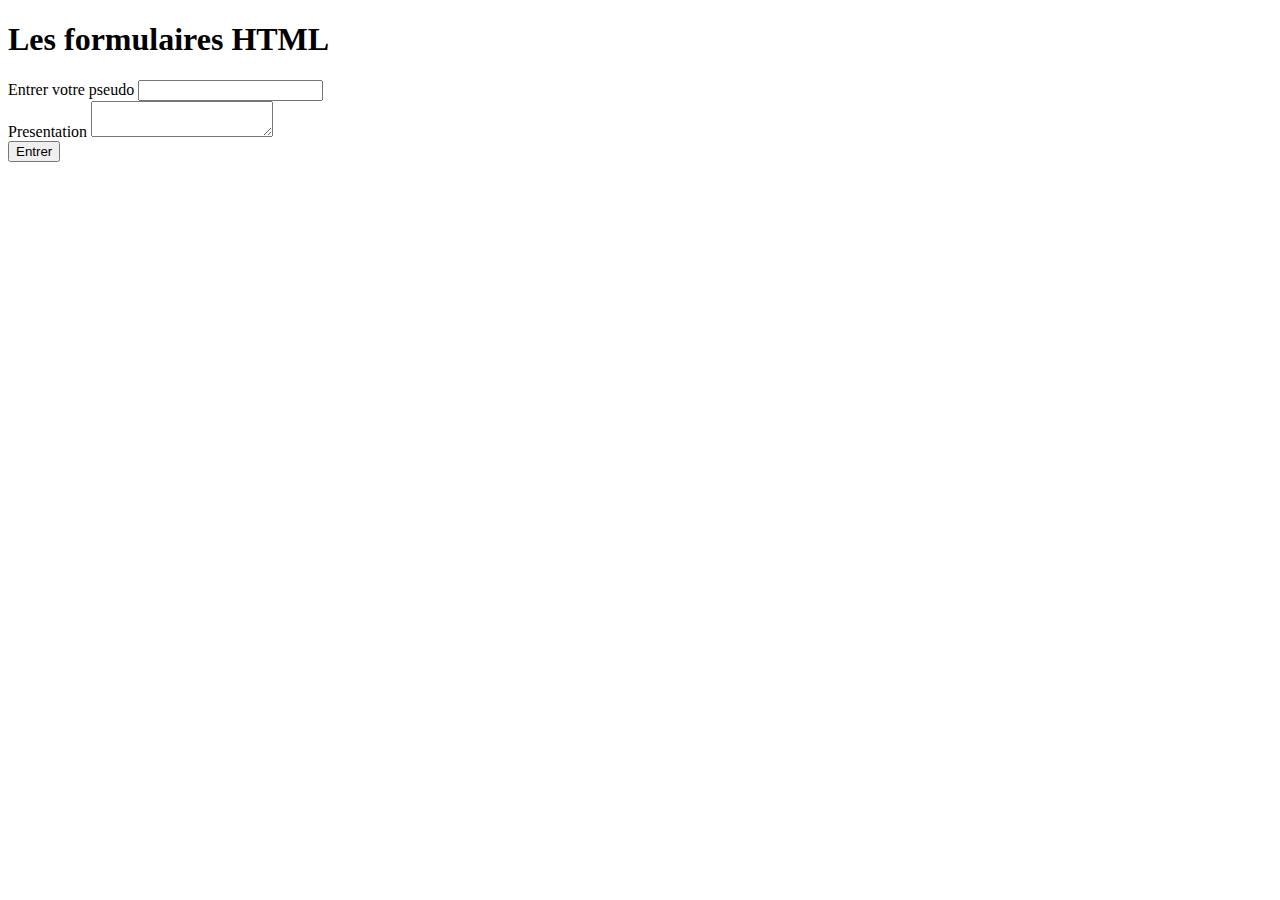
<file: Jours 3/Index.html>
<!DOCTYPE html>
<html lang="en">
  <head>
    <meta charset="UTF-8" />
    <meta name="viewport" content="width=device-width, initial-scale=1.0" />
  </head>
  <body>
    <h1>Les formulaires HTML</h1>
    <label for="Pseudo">Entrer votre pseudo</label>
    <input type="text" id="Pseudo" name="Pseudo" /><br />
    <label for="Presentation">Presentation</label>

    <textarea name="Presentation" id="Presentation"></textarea><br />
    <input type="submit" value="Entrer" />
  </body>
</html>
</file>
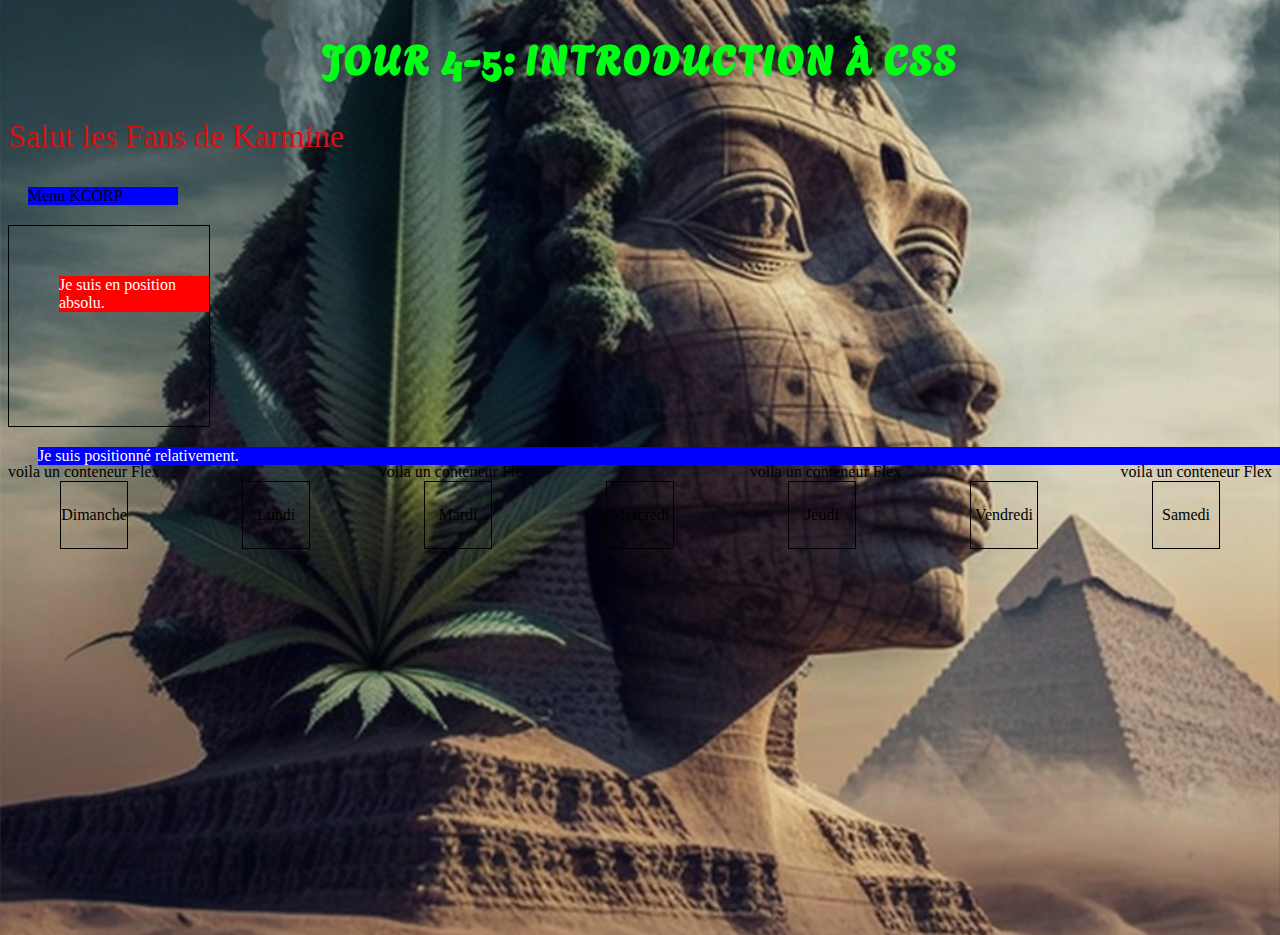
<file: Jours 4 & 5/index.html>
<!DOCTYPE html>
<html lang="en">
  <head>
    <meta charset="UTF-8" />
    <meta name="viewport" content="width=device-width, initial-scale=1.0" />
    <title>Introduction à CSS</title>
    <link rel="stylesheet" href="style.css" />
  </head>
  <body>
    <header>
      <h1>Jour 4-5: Introduction à CSS</h1>

      <p class="SousTitre1">Salut les Fans de Karmine</p>
      <!--  Sélecteur de Classe:
      Le sélecteur de classe est utilisé pour cibler tous les
      éléments qui ont une classe spécifique attribuée. -->

      <div id="Boite1">Menu KCORP</div>
      <!-- Sélecteur d'ID:
      Le sélecteur d'ID est utilisé pour cibler
      un élément spécifique avec un ID unique attribué.-->

      <div class="parent">
        <div class="absolu">Je suis en position absolu.</div>
        <!-- Lorsqu'un élément a une position absolue,
        il est positionné par rapport à son ancêtre
        positionné le plus proche, ou par rapport
        au document lui-même si aucun ancêtre positionné
        n'est trouvé. -->
      </div>
      <div class="relatif">Je suis positionné relativement.</div>
      <!-- Lorsqu'un élément a une position relative,
        il est positionné par rapport à sa position normale
        dans le flux du document. Cependant,
        tu peux utiliser les propriétés top, right, bottom
        et left pour le déplacer par rapport à cette position
        normale. -->
      <br />
      <div class="conteneurFlex">
        <div>voila un conteneur Flex</div>
        <div>voila un conteneur Flex</div>
        <div>voila un conteneur Flex</div>
        <div>voila un conteneur Flex</div>
      </div>
      <div class="conteneurGrid">
        <div>Dimanche</div>
        <div>Lundi</div>
        <div>Mardi</div>
        <div>Mercredi</div>
        <div>Jeudi</div>
        <div>Vendredi</div>
        <div>Samedi</div>
      </div>
    </header>
  </body>
</html>
</file>
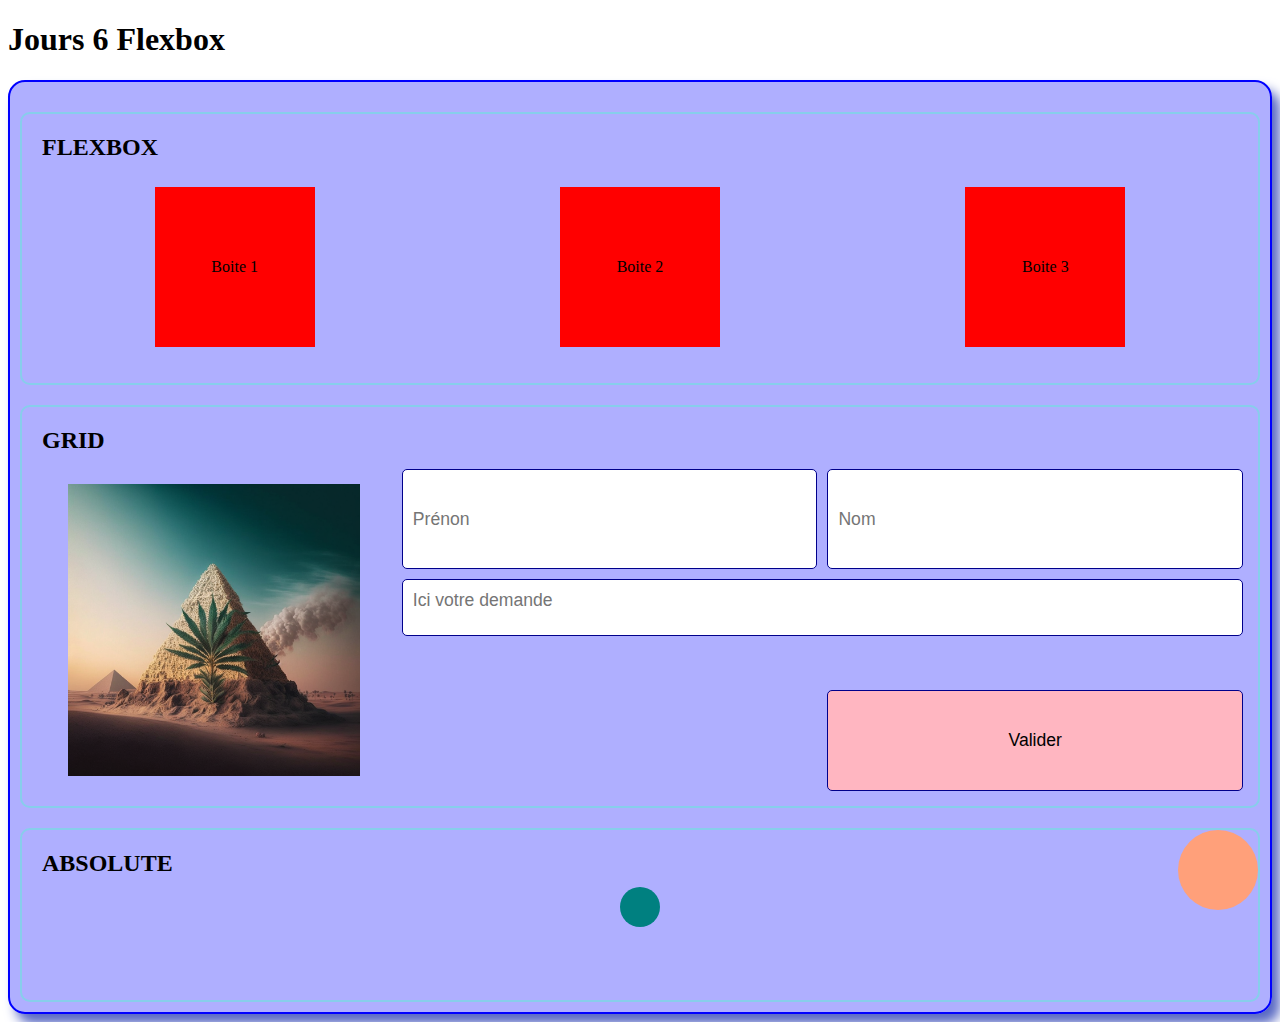
<file: Jours 6 & 7/Index.html>
<!DOCTYPE html>
<html lang="fr">
  <head>
    <meta charset="UTF-8" />
    <meta name="viewport" content="width=device-width, initial-scale=1.0" />

    <title>Jours 6 Flexbox et Grid</title>
    <link rel="stylesheet" href="style.css" />
  </head>

  <body>
    <header>
      <h1>Jours 6 Flexbox</h1>
    </header>
    <main>
      <div class="flexbox">
        <h2>Flexbox</h2>
        <ul>
          <li>Boite 1</li>
          <li>Boite 2</li>
          <li>Boite 3</li>
        </ul>
      </div>
      <div class="Grid">
        <h2>Grid</h2>
        <div class="gridContenant">
          <img src="EGYPTE1.png" alt="logo css" />
          <form action="">
            <input type="text" id="firstname" placeholder="Prénon" />
            <input type="text" id="surname" placeholder="Nom" />
            <textarea
              cols="30"
              rows="10"
              placeholder="Ici votre demande"
            ></textarea>
            <input type="submit" value="Valider" id="btn-submit" />
          </form>
        </div>
      </div>
      <div class="absolute">
        <h2>Absolute</h2>
        <span id="circle1"></span>
        <span id="circle2"></span>
      </div>
    </main>
  </body>
</html>
</file>
<file: Jours 4 & 5/style.css>
@import url('https://fonts.googleapis.com/css2?family=Agbalumo&display=swap');


body{
    background: whitesmoke;
    background: url(./David_L_4k_Instagram_Account_Photo_related_to_cannabis_hemp_and_06115d78-41d2-4a64-8383-a9dbdeec6dfc.png) center/cover;
    min-height: 100vh; 
}   
h1 {
    text-transform: uppercase;
    letter-spacing: 2px;
    text-align: center;
    /* Les tailles de police doivent etre en REM */
    font-size: 2.5rem;
    text-shadow: 7px 2px 11px #00000038;
    /* On peux aussi utilisé : color: rgb(234, 67, 123); */
    color: rgb(0, 255, 21);
    font-family:  "Agbalumo", sans-serif;
}

.SousTitre1 {
    color: rgb(216, 16, 16);
    font-size: 2rem;
    /* Dans cet exemple, le paragraphe avec la classe
    "SousTitre1" sera stylisé avec du texte Rouge
    et une taille de police de 2rem.
    Tu peux utiliser la même classe sur plusieurs
    éléments pour leur appliquer le même style. */
}

#Boite1 {
    margin: 20px;
    width: 150px;
    background-color: blue;
    /* Dans cet exemple, la div avec l'ID "Boite1"
    sera stylisée avec une marge de 20 pixels,
    et une couleur de fond blue.
    Les ID sont censés être uniques sur une page,
    c'est pourquoi un seul élément est ciblé. */
}

.parent {
    position: relative;
    height: 200px;
    width: 200px;
    border: 1px solid black;
}

.absolu {
    position: absolute;
    top: 50px;
    left: 50px;
    background-color: red;
    color: white;
    /* Dans cet exemple, l'élément avec la classe "absolu" est
    positionné absolument par rapport à son ancêtre positionné
    le plus proche (la div avec la classe "parent").
    Il est déplacé de 50 pixels vers le bas et de 50 pixels
    vers la gauche. La position absolue lui permet de se
    superposer au contenu de son ancêtre. */
}


.relatif {
    position: relative;
    top: 20px;
    left: 30px;
    background-color: blue;
    color: white;
    /* Dans cet exemple, l'élément avec la classe "relatif"
    est positionné relativement par rapport à sa position
    normale dans le flux du document. Il est déplacé de
    20 pixels vers le bas et de 30 pixels vers la gauche. */
}

.conteneurFlex {
    display: flex;
    justify-content: space-between;
    gap: 20px;
    /* Flexbox:
    Flexbox (Flexible Box) est un modèle de disposition qui
    permet de créer des mises en page plus flexibles et dynamiques.
    Il est particulièrement utile pour créer des structures
    à une dimension, comme des rangées ou des colonnes. */
}
.conteneurGrid {
    display: grid;
    grid-template-columns: repeat(7, 1fr); /* 7 colonnes de largeur égale */
    grid-template-rows: repeat(5, 1fr); /* 5 lignes de hauteur égale */
    gap: 10px; /* Espace entre les cellules, ajuste selon tes besoins */
    justify-items: center;
    /* Grid:
    Grid est un système bidimensionnel qui permet de créer des mises en page
    plus complexes avec des lignes et des colonnes. Il est particulièrement
    utile pour les mises en page à deux dimensions. */
}

.conteneurGrid div {
        border: 1px solid black;
        aspect-ratio: 1/1; /* Permet d'obtenir des cases carrées */
        display: flex;
        align-items: center;
        justify-content: center;
    }
</file>
<file: Jours 6 & 7/style.css>
/* * {
    margin: 0;
    padding: 0;
} */


main {
    min-height: 500px;
    width: auto;
     /* margin: 0 20px 0 20px; */ margin: 0 auto;
    background: rgba(0, 0, 255, 0.315);
    border: 2px solid blue;
    border-radius: 17px;
    box-shadow: 8px 10px 12px #5969c3;
    padding: 10px;
}
main h2 {
    margin: 10px;
    text-transform: uppercase;
}

.flexbox, .Grid, .absolute {
    border: 2px solid skyblue;
    border-radius: 10px;
    padding: 10px;
    margin-top: 20px;
    min-height: 150px;
}
.flexbox ul {
    padding: 0;
    display: flex;
    justify-content: space-around;
    /* text-align: center; */
}
.flexbox li {
    list-style-type: none;
    height: 160px;
    width: 160px;
    margin: 10px;
    background: red;
    display: flex;
    justify-content: center;
    align-items: center;

}


/* GRID */
.gridContenant {
    display: grid;
    grid-template-columns: 30% 70%;
}

.Grid img {
   width: 80%;
   margin: 20px auto;
   display: block;
}

form {
    display: grid;
    grid-template-columns: 1fr 1fr;
    grid-template-rows: 1fr 1fr 1fr;
    grid-template-areas: "i1 i2" "ta ta" "vi bt";
}

input, textarea {
    border-radius: 5px;
    margin: 5px;
    border: 1px solid darkblue;
    padding: 10px;
    font-size: 1.1rem;
    font-family: Impact, Haettenschweiler, 'Arial Narrow Bold', sans-serif;
}

textarea {
    height: 35px;
    grid-area: ta;
    resize: none;
}

#btn-submit {
    grid-area: bt;
    cursor: pointer;
    background: lightpink;
    transition: 0.4s;
}

#btn-submit:hover {
    background: lightsalmon;
    color: red;
}

/* ABSOLUTE  */
.absolute {
    position: relative;
}
#circle1 {
    height: 80px;
    width: 80px;
    background: lightsalmon;
    position: absolute;
    border-radius: 150px;
    top: 0;
    right: 0;

}

#circle2 {
    height: 40px;
    width: 40px;
    border-radius: 150px;
    background: teal;
    position: absolute;
    left: 50%;
    transform: translateX(-50%);
}

/* RESPONSIVE */

@media screen and (max-width: 700px){
    .gridContenant{
        display: block;
    }
    .gridContenant img {
        width: 35%;
    
    }
}
@media screen and (max-width: 500px) {
    
    .flexbox ul {
        flex-direction: column;
        align-items: center;
    }
    form {
        grid-template-columns: 1fr;
        grid-template-rows: 1fr;
        grid-template-areas: 
        "i1"
        "i2"
        "ta"
        "bt";
    }
}
</file>
